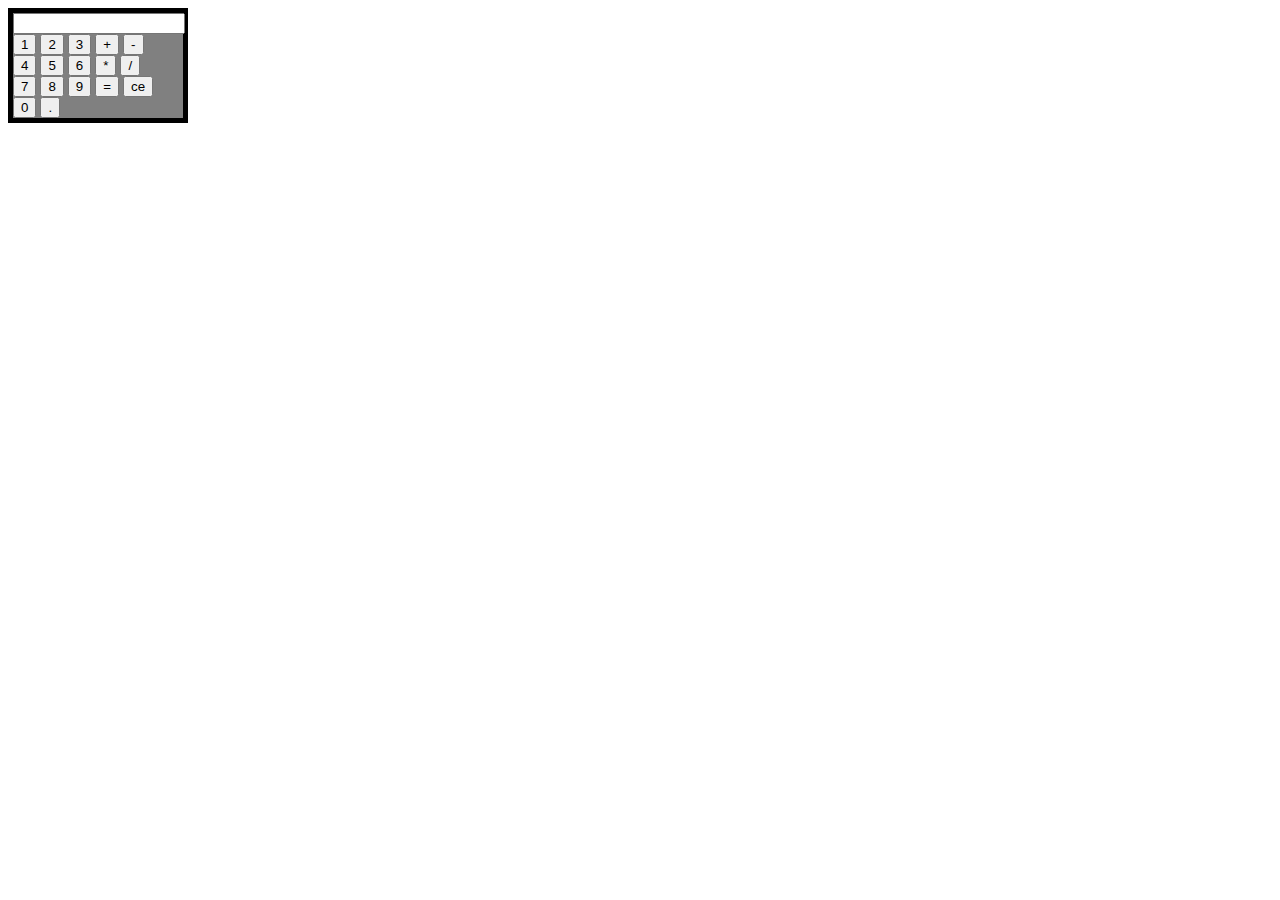
<file: Calc-v1-DeMarchi-Polo/public_html/index.html>
<!DOCTYPE html>
<!--
To change this license header, choose License Headers in Project Properties.
To change this template file, choose Tools | Templates
and open the template in the editor.
-->
<html>
	<head>
		<title>TODO supply a title</title>
		<script src="jQuery.js" type="text/javascript"></script>
		<script src="Gestore.js" type="text/javascript"></script>		
		<link href="Stile.css" rel="stylesheet" type="text/css"/>
		<meta charset="UTF-8">
		<meta name="viewport" content="width=device-width, initial-scale=1.0">
	</head>
	<body>
		<div id="area">
		<input type="text" id="op">
		<div>
			<button name="num" id="uno">1</button>
			<button name="num" id="due">2</button>
			<button name="num" id="tre">3</button>
			<button id="somma" type="button">+</button>
			<button id="sottr" type="button">-</button>
		</div>
		<div>
			<button name="num" id="quattro">4</button>
			<button name="num" id="cinque">5</button>
			<button name="num" id="sei">6</button>
			<button id="molti" type="button">*</button>
			<button id="divis" type="button">/</button>
		</div>
		<div>
			<button name="num" id="sette">7</button>
			<button name="num" id="otto">8</button>
			<button name="num" id="nove">9</button>
			<button id="ugual" type="button">=</button>
			<button id="canc" type="button">ce</button>
		</div>
		<button name="num" id="zero">0</button>
		<button id="punto" type="button">.</button>
		</div>

	</body>
</html>
</file>
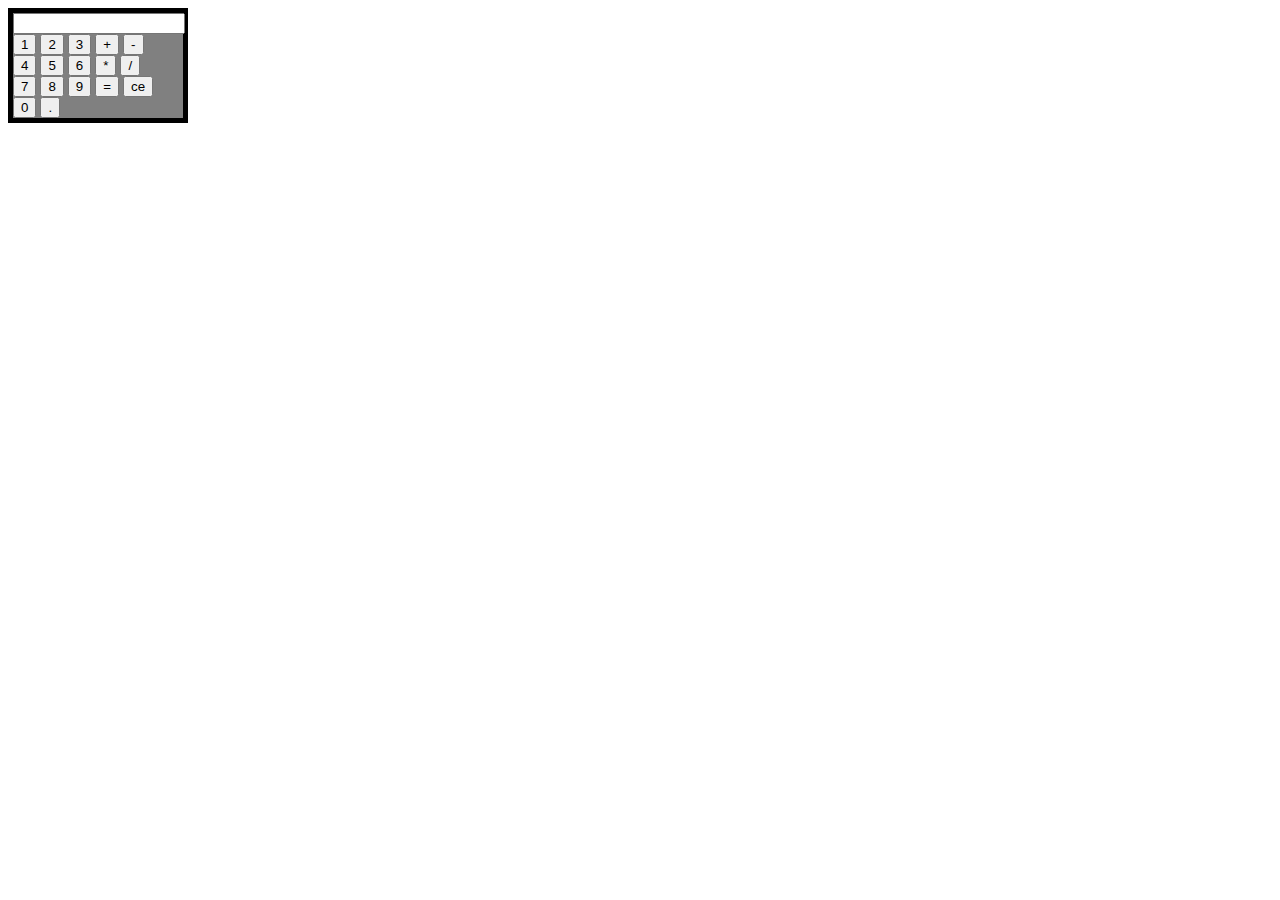
<file: Calc-v2-DeMarchi-Polo/public_html/index.html>
<!DOCTYPE html>
<!--
To change this license header, choose License Headers in Project Properties.
To change this template file, choose Tools | Templates
and open the template in the editor.
-->
<html>
	<head>
		<title>TODO supply a title</title>
		<script src="jQuery.js" type="text/javascript"></script>
		<script src="Gestore.js" type="text/javascript"></script>		
		<link href="Stile.css" rel="stylesheet" type="text/css"/>
		<meta charset="UTF-8">
		<meta name="viewport" content="width=device-width, initial-scale=1.0">
	</head>
	<body>
		<div id="area">
			<input readonly type="text" id="op">
		<div>
			<button name="num" id="uno">1</button>
			<button name="num" id="due">2</button>
			<button name="num" id="tre">3</button>
			<button id="somma" type="button">+</button>
			<button id="sottr" type="button">-</button>
		</div>
		<div>
			<button name="num" id="quattro">4</button>
			<button name="num" id="cinque">5</button>
			<button name="num" id="sei">6</button>
			<button id="molti" type="button">*</button>
			<button id="divis" type="button">/</button>
		</div>
		<div>
			<button name="num" id="sette">7</button>
			<button name="num" id="otto">8</button>
			<button name="num" id="nove">9</button>
			<button id="ugual" type="button">=</button>
			<button id="canc" type="button">ce</button>
		</div>
		<button name="num" id="zero">0</button>
		<button id="punto" type="button">.</button>
		</div>

	</body>
</html>
</file>
<file: Calc-v1-DeMarchi-Polo/public_html/Stile.css>
#area{
	border-style: solid;
    border-width: 5px;
	background-color: grey;
	width: 170px;
}
#op{
	width: 164px;
}
</file>
<file: Calc-v2-DeMarchi-Polo/public_html/Stile.css>
#area{
	border-style: solid;
    border-width: 5px;
	background-color: grey;
	width: 170px;
}
#op{
	width: 164px;
}
</file>
